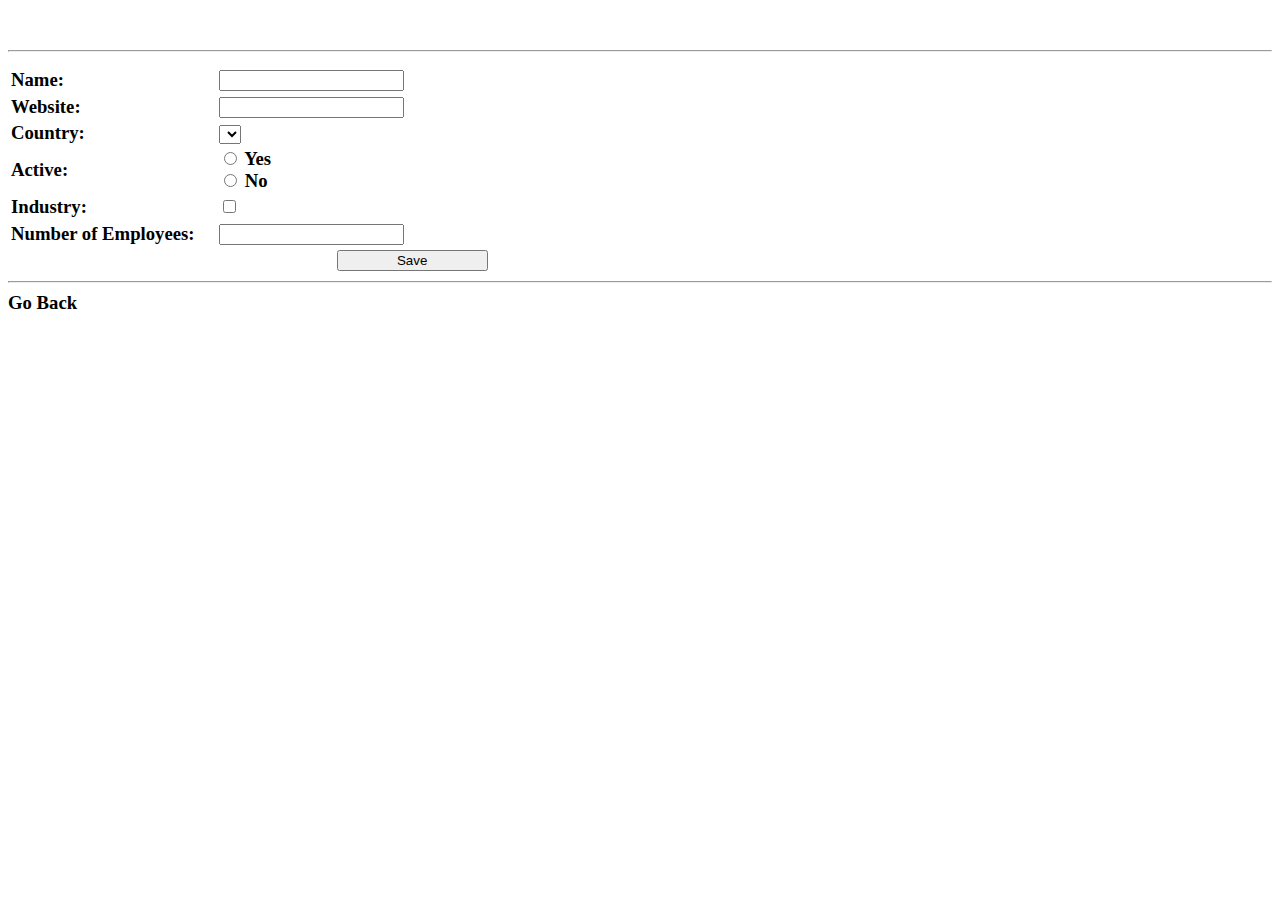
<file: spring-boot-3/06-spring-mvc/01-spring-mvc/src/main/resources/templates/company/company-form.html>
<!DOCTYPE HTML>
<html xmlns:th="http://www.thymeleaf.org">

    <head>
        <meta charset="utf-8">
        <meta name="viewport" content="width=device-width, initial-scale=1">
        <title>Create Company</title>
        <link rel="stylesheet" th:href="@{/css/demo.css}"/>
        <link href="https://cdn.jsdelivr.net/npm/bootstrap@5.3.6/dist/css/bootstrap.min.css" rel="stylesheet" integrity="sha384-4Q6Gf2aSP4eDXB8Miphtr37CMZZQ5oXLH2yaXMJ2w8e2ZtHTl7GptT4jmndRuHDT" crossorigin="anonymous">


    </head>

    <body>

        <script src="https://cdn.jsdelivr.net/npm/@popperjs/core@2.11.8/dist/umd/popper.min.js" integrity="sha384-I7E8VVD/ismYTF4hNIPjVp/Zjvgyol6VFvRkX/vR+Vc4jQkC+hVqc2pM8ODewa9r" crossorigin="anonymous"></script>
        <script src="https://cdn.jsdelivr.net/npm/bootstrap@5.3.6/dist/js/bootstrap.min.js" integrity="sha384-RuyvpeZCxMJCqVUGFI0Do1mQrods/hhxYlcVfGPOfQtPJh0JCw12tUAZ/Mv10S7D" crossorigin="anonymous"></script>
        <div class="container" style="margin-top: 50px">

            <form th:action="@{/view/company/save}" th:object="${company}" method="POST">
                <h3 th:text="*{id} == null ? 'Create Company' : 'Edit Company'"/>
                <input type="hidden" th:field="*{id}"/>
                <hr>
                <table class="table table-borderless">
                    <thead>
                        <tr>
                            <th style="width: 15%"/>
                            <th style="width: 75%"/>
                        </tr>
                    </thead>

                    <tbody>
                        <tr>
                            <td>Name: </td>
                            <td>
                                <input type="text" th:field="*{name}" class="form-control w-25"/>
                                <span th:if="${#fields.hasErrors('name')}"
                                      th:errors="*{name}"
                                      class="error">
                            </span>
                            </td>
                        </tr>
                        <tr>
                            <td>Website: </td>
                            <td>
                                <input type="text" th:field="*{websiteUrl}" class="form-control w-25"/>
                                <span th:if="${#fields.hasErrors('websiteUrl')}"
                                      th:errors="*{websiteUrl}"
                                      class="error"/>
                            </td>
                        </tr>
                        <tr>
                            <td>Country: </td>
                            <td>
                                <select class="form-select w-25" th:field="*{country}">
                                    <option th:each="country : ${countries}" th:value="${country}" th:text="${country}">
                                </select>
                            </td>
                        </tr>
                        <tr>
                            <td>Active: </td>
                            <td>
                                <div class="form-check w-25">
                                    <input class="form-check-input" type="radio" name="radio-active" th:field="*{active}" id="active-yes" value="true">
                                    <label class="form-check-label" for="active-yes">Yes</label>
                                </div>
                                <div class="form-check w-25">
                                    <input class="form-check-input" type="radio" name="radio-active" th:field="*{active}" id="active-no" value="false">
                                    <label class="form-check-label" for="active-no">No</label>
                                </div>
                            </td>
                        </tr>

                        <tr>
                            <td>Industry: </td>
                            <td>
                                <div class="form-check w-25" th:each="ind : ${industries}">
                                    <input class="form-check-input" type="checkbox" th:field="*{industryList}" th:value="${ind}"  th:id="'Ind-' + ${ind}"/>
                                    <label class="form-check-label" th:for="'Ind-' + ${ind}" th:text="${ind}"/>
                                </div>

                                <!--<input type="checkbox" th:field="*{industryList}" th:each="ind : ${industries}" th:value="${ind}" th:text="${ind}"/>
                                <br>-->
                                <span th:if="${#fields.hasErrors('industryList')}"
                                      th:errors="*{industryList}"
                                      class="error"/>
                            </td>
                        </tr>
                        <tr>
                            <td>Number of Employees: </td>
                            <td>
                                <input type="text" th:field="*{numberOfEmployees}" class="form-control w-25" />
                                <span th:if="${#fields.hasErrors('numberOfEmployees')}"
                                      th:errors="*{numberOfEmployees}"
                                      class="error"/>

                            </td>
                        </tr>

                    </tbody>
                </table>
                <button type="submit" class="btn btn-primary" style="margin-left: 26%; width: 151px;">Save</button>
                <!--<form th:action="@{/view/company/create/submit}" method="POST">-->
                <!--<table>
                    <tbody>
                    <tr>
                        <td><input type="text" name="name" placeholder="Name of company"/></td>
                    </tr>
                    <tr>
                        <td><input type="text" name="websiteUrl" placeholder="Website URL"/></td>
                    </tr>
                    <tr>
                        <td><input type="submit"/></td>
                    </tr>
                    </tbody>
                </table>-->

            </form>

            <hr>
            <a th:href="@{/view/company/all}">Go Back</a>

        </div>

    </body>

</html>
</file>
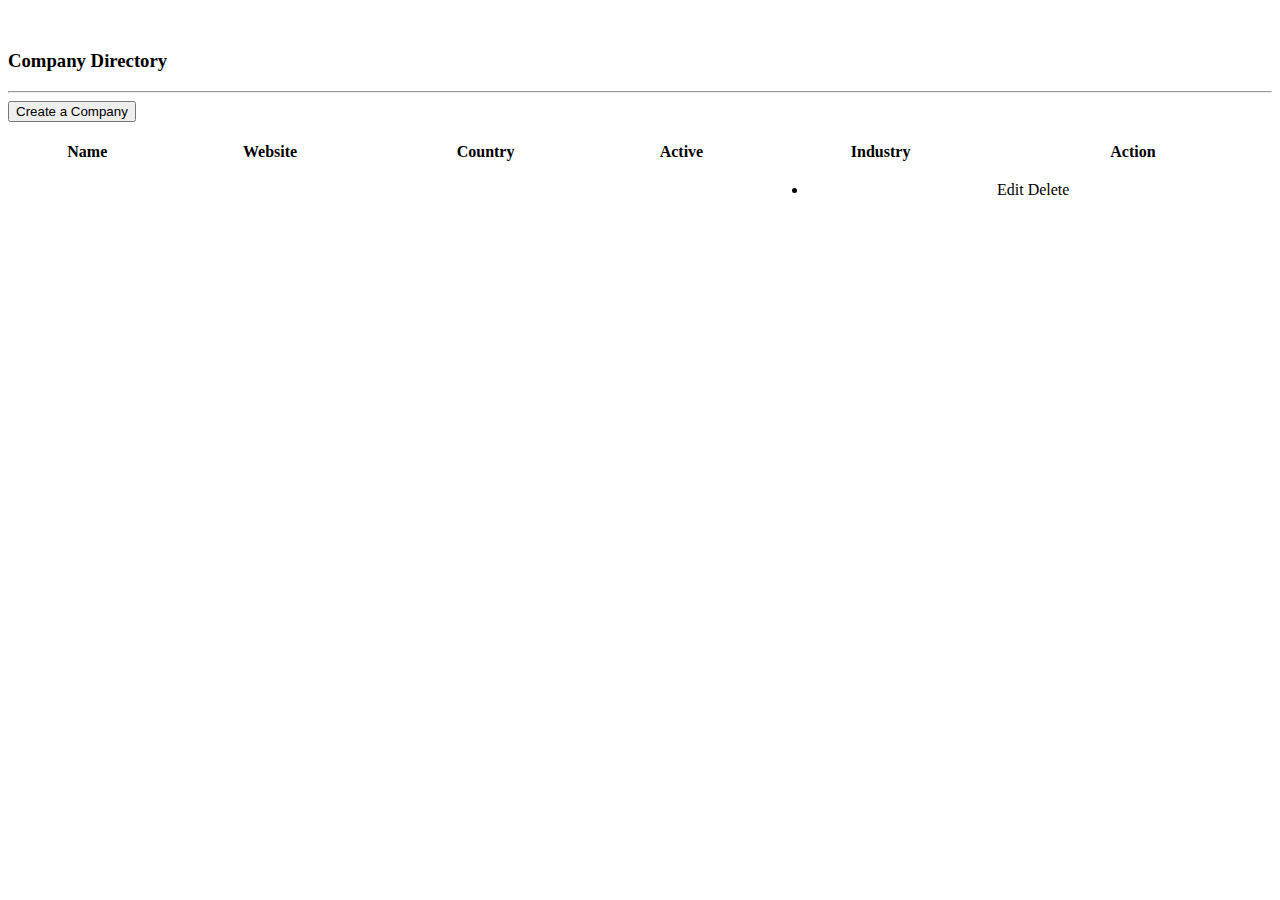
<file: spring-boot-3/06-spring-mvc/01-spring-mvc/src/main/resources/templates/company/company.html>
<!DOCTYPE HTML>
<html xmlns:th="http://www.thymeleaf.org">

    <head>
        <meta charset="utf-8">
        <meta name="viewport" content="width=device-width, initial-scale=1">
        <title>Company</title>
        <link href="https://cdn.jsdelivr.net/npm/bootstrap@5.3.6/dist/css/bootstrap.min.css" rel="stylesheet" integrity="sha384-4Q6Gf2aSP4eDXB8Miphtr37CMZZQ5oXLH2yaXMJ2w8e2ZtHTl7GptT4jmndRuHDT" crossorigin="anonymous">

    </head>

    <body>
        <script src="https://cdn.jsdelivr.net/npm/bootstrap@5.3.6/dist/js/bootstrap.bundle.min.js" integrity="sha384-j1CDi7MgGQ12Z7Qab0qlWQ/Qqz24Gc6BM0thvEMVjHnfYGF0rmFCozFSxQBxwHKO" crossorigin="anonymous"></script>
        <div class="container" style="margin-top: 50px">
            <h3>Company Directory</h3>
            <hr>
            <button type="button" class="btn btn-primary btn-sm" onclick="window.location='/view/company/create'">Create a Company</button>
            <br>
            <br>

            <table class="table table-bordered table-striped" style="width: 100%">
                <thead class="table-dark">
                    <tr>
                        <th style="">Name</th>
                        <th style="">Website</th>
                        <th style="">Country</th>
                        <th style="">Active</th>
                        <th style="">Industry</th>
                        <th style="">Action</th>
                    </tr>
                </thead>
                <tbody>
                    <tr th:each="company : ${companies}">
                        <td th:text="${company.name}"></td>
                        <td th:text="${company.websiteUrl}"></td>
                        <td th:text="${company.country}"></td>
                        <td th:text="${company.isActive} ? 'Yes' : 'No'"></td>
                        <td><ul><li th:each="ind : ${company.industryList}" th:text="${ind}"/></ul></td>
                        <td>
                            <a th:href="@{/view/company/update(companyId=${company.id})}" class="btn btn-primary btn-sm">Edit</a>
                            <a th:href="@{/view/company/delete(companyId=${company.id})}" class="btn btn-danger btn-sm"
                               th:attr="data-name=${company.name}"
                               th:onclick="return confirm('Are you sure you want to delete ' + this.dataset.name + '?')">Delete</a>
                        </td>
                    </tr>
                </tbody>
            </table>

        </div>
        <br>

    </body>

</html>
</file>
